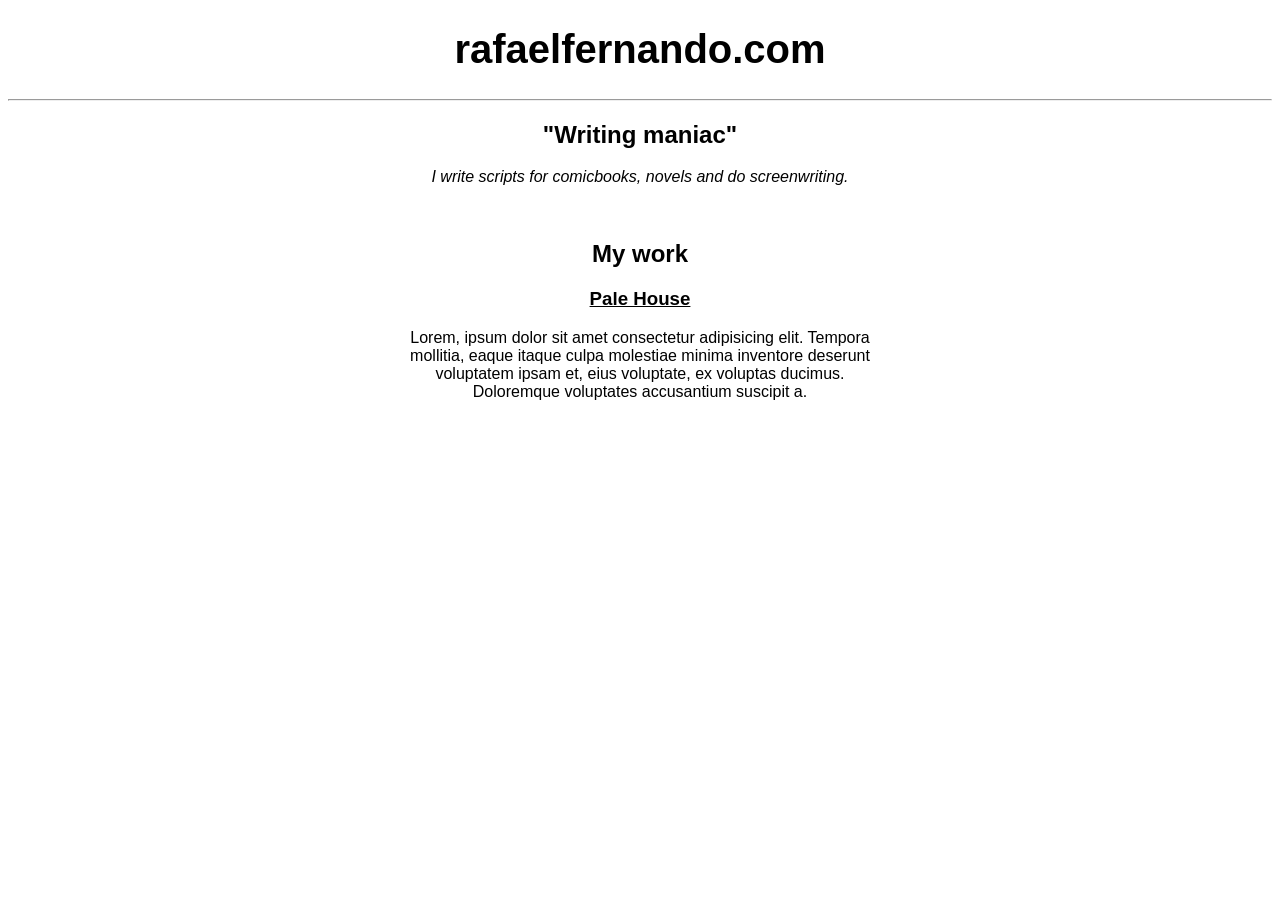
<file: index.html>
<!DOCTYPE HTML>

<html>

<head>
    <title>rafaelfernando.com</title>
    <meta name="rafaelfernando" content="Rafael Fernando, writer, scripts, writing">
    <meta name="author" content="Rafael Fernando">
    <meta name="viewport" content="width=device-width, initial-scale=1.0">
    <link rel="stylesheet" href="style.css">
</head>
<body>
<div id="head1">
    <!--Always return on the video to learn more. Here:https://www.youtube.com/watch?v=HD13eq_Pmp8-->

    <h1>rafaelfernando.com</h1>

    <a href="https://www.youtube.com/watch?v=Aq5WXmQQooo" target="_self">
    <!--img src="/images/r-mark.jpg" height="50" alt="This is a logo of a R in a black background." title="Personal logo"-->
    </a>

    <hr>
    <h2>"Writing maniac"</h2>
    <p style="font-style: italic;">I write scripts for comicbooks, novels and do screenwriting.</p>
    <br>

    <h2>My work</h2>

    <a href="pale-house.html" target="_self">
    <h3>Pale House</h3>
    </a>

    <div id="main"><p>Lorem, ipsum dolor sit amet consectetur adipisicing elit. Tempora mollitia, eaque itaque culpa molestiae minima inventore deserunt voluptatem ipsam et, eius voluptate, ex voluptas ducimus. Doloremque voluptates accusantium suscipit a.</p></div>
</div>
</body>
</html>
</file>
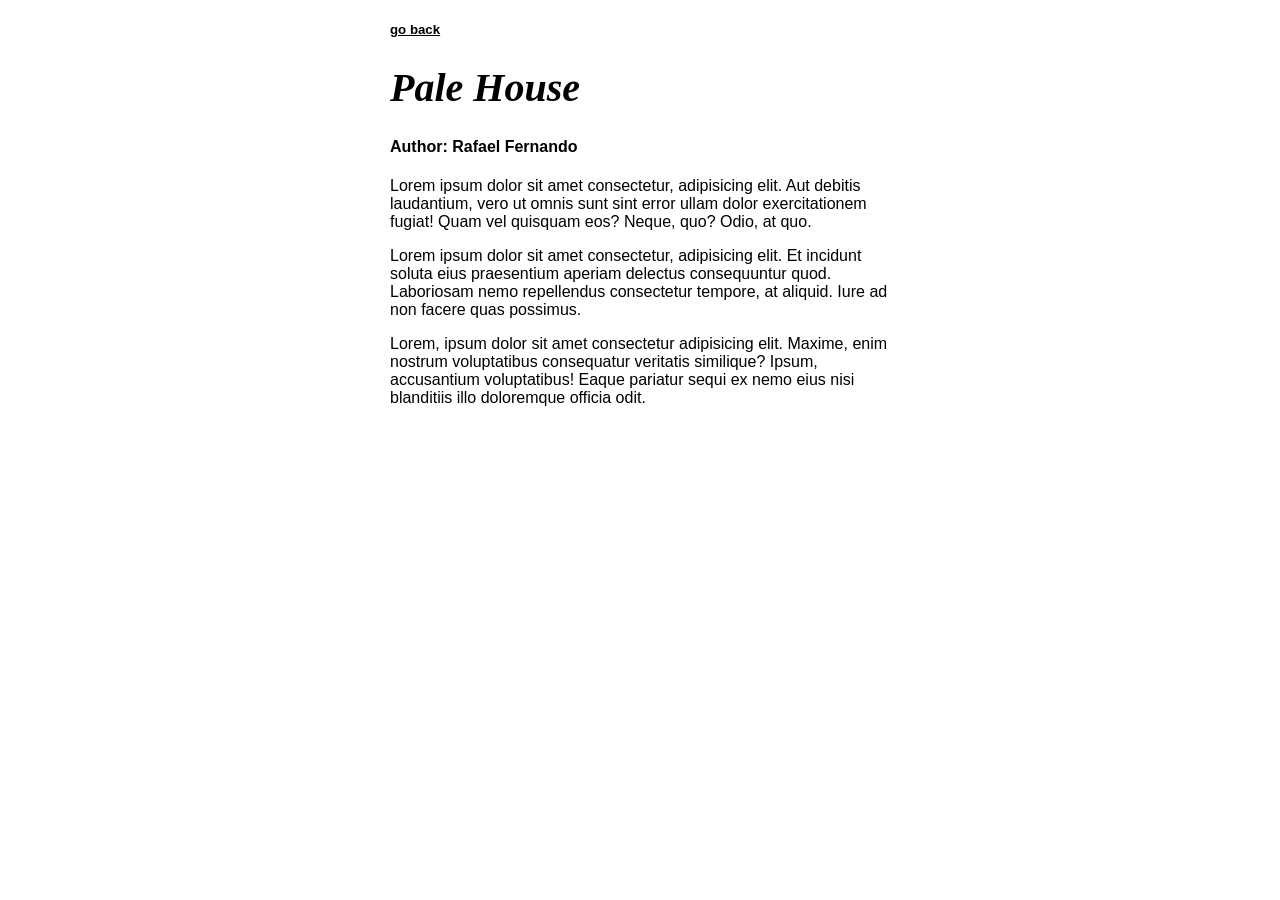
<file: pale-house.html>
<!DOCTYPE html>
<html lang="en">
<head>
    <meta charset="UTF-8">
    <meta name="viewport" content="width=device-width, initial-scale=1.0">
    <link rel="stylesheet" href="style.css">
    <title>pale-house</title>
</head>
<body>
<div id="ctt">

    <a href="index.html" target="_self">
    <h5>go back</h5>
    </a>

    <h1 style="font-style: italic; font-family: 'Times New Roman', serif;">Pale House</h1>

    <h4>Author: Rafael Fernando</h4>

    <p>
        Lorem ipsum dolor sit amet consectetur, adipisicing elit. Aut debitis laudantium, vero ut omnis sunt sint error ullam dolor exercitationem fugiat! Quam vel quisquam eos? Neque, quo? Odio, at quo.
    </p>
    <p>
        Lorem ipsum dolor sit amet consectetur, adipisicing elit. Et incidunt soluta eius praesentium aperiam delectus consequuntur quod. Laboriosam nemo repellendus consectetur tempore, at aliquid. Iure ad non facere quas possimus.
    </p>
    <p>
        Lorem, ipsum dolor sit amet consectetur adipisicing elit. Maxime, enim nostrum voluptatibus consequatur veritatis similique? Ipsum, accusantium voluptatibus! Eaque pariatur sequi ex nemo eius nisi blanditiis illo doloremque officia odit.
    </p>
</div>
</body>
</html>
</file>
<file: style.css>
h1, h2, h3, h4, h5, h6{
    font-family:arial, sans-serif;
}
h1{   
    font-size: 40px;
}
p{
    font-family:arial, sans-serif;
}
a{
    font-family:Courier, monospace;
    text-decoration: underline;
}

#head1{
   text-align: center;
}

#main{
    max-width: 500px;
    margin: auto;
    text-align: center;
}
#ctt{
    max-width: 500px;
    margin: auto;
    text-align: left;
}

a,
a:visited,
a:hover,
a:active {
    color: black;
}
</file>
